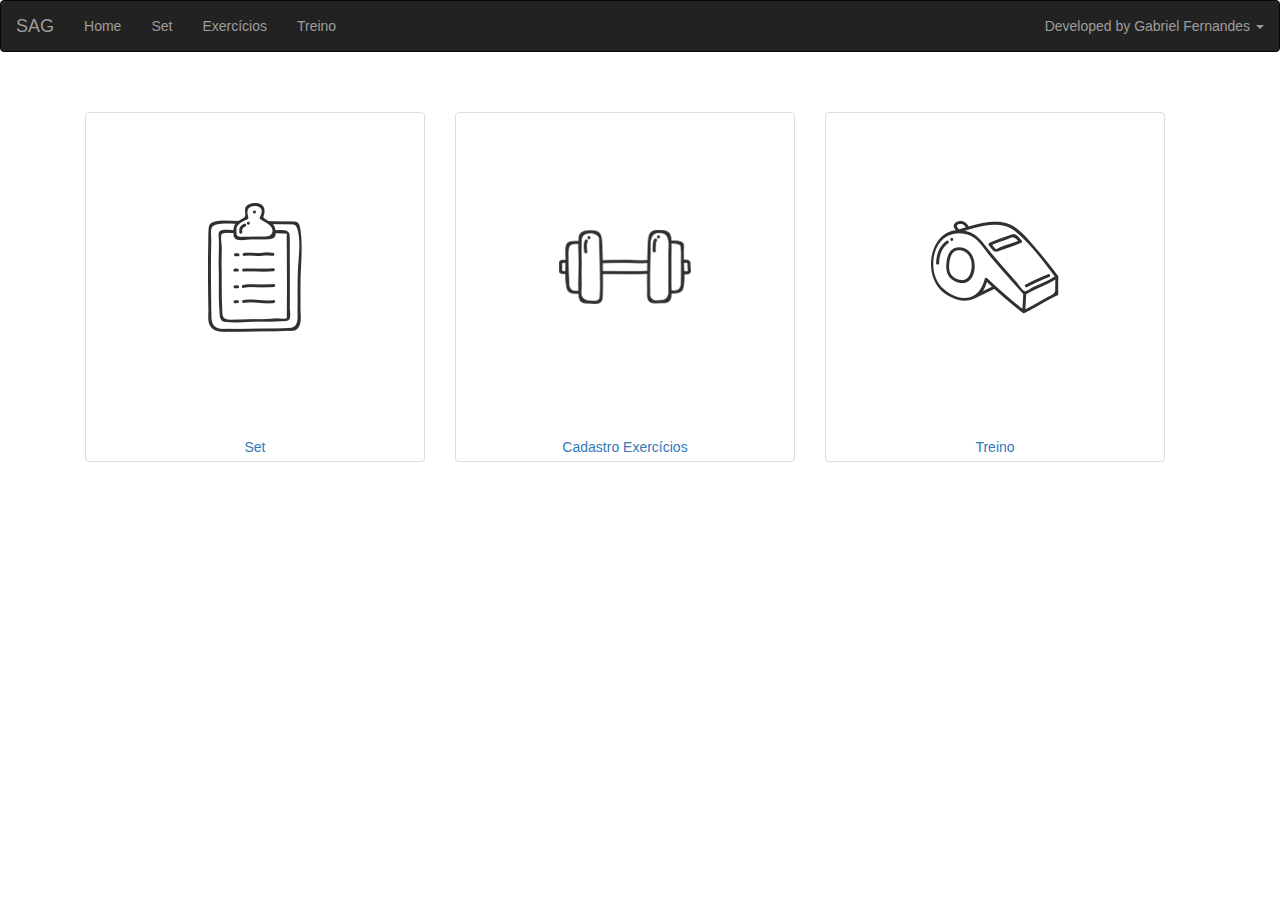
<file: index.html>
<html>

	<head>
	
	<meta charset="utf-8">
     <meta name="viewport" content="width=device-width, initial-scale=1, shrink-to-fit=no">
    <meta name="description" content="">
    <meta name="author" content="Gabriel Fernandes">
	
	<!-- Descrição -->
	<!-- WebApp para controle de treinos da academia.  -->

    <title>SAG - Smart Gym Assist</title>

    <!-- Bootstrap CSS -->
	<link rel="stylesheet" href="https://maxcdn.bootstrapcdn.com/bootstrap/3.3.7/css/bootstrap.min.css">
	<script src="https://ajax.googleapis.com/ajax/libs/jquery/3.3.1/jquery.min.js"></script>
	<script src="https://maxcdn.bootstrapcdn.com/bootstrap/3.3.7/js/bootstrap.min.js"></script>
	
	<!-- Customize -->
    <link href="css/cssAux.css" rel="stylesheet">
	
	<script type="text/javascript">			
		function abreModal(varModal){	
			if(varModal == 'mdexercicio'){			
			$('#mdexercicio').modal('show');
			}			
		}
	</script>
	
	</head>

	<body>
		<!-- Chama NavBar header -->
	<nav class="navbar navbar-inverse">
  		<div class="navbar-header">
		  <button type="button" class="navbar-toggle" data-toggle="collapse" data-target="#myNavbar">
			<span class="icon-bar"></span>
			<span class="icon-bar"></span>
			<span class="icon-bar"></span>                        
		  </button>
		  <a class="navbar-brand" href="index.html">SAG</a>
		</div>
		<div class="collapse navbar-collapse" id="myNavbar">
			<ul class="nav navbar-nav">
				<ul class="nav navbar-nav">
					<li><a href="index.html">Home</a></li>
					<li><a href="set.php">Set</a></li>
					<li><a href="exercicio.php">Exercícios</a></li>
					<li><a href="treino.php">Treino</a></li>
				</ul>
			</ul>
			<ul class="nav navbar-nav navbar-right">
				<li class="dropdown">
					<a class="dropdown-toggle" data-toggle="dropdown" href="#">Developed by Gabriel Fernandes
						<span class="caret"></span>
					</a>
					<ul class="dropdown-menu">
						<li><a href="https://github.com/gfernandes410">Github</a></li>
						<li><a href="https://www.linkedin.com/in/gabriel-fernandes-04548b99">Linkedin</a></li>
						<li><a href="www.gfernandes410.com">Site</a></li>
					</ul>
				</li>
			</ul>	  
		</div>
	</nav>

	<div class="container">
	<br/><br/>
		
			<!-- Opções da tela -->
		<div class="row text-center col-xs-12 col-md-12">
		  <div class="col-xs-12 col-md-4">
			<a href="set.php" class="thumbnail">
				<img src="imgs/test300x300A.png" alt="Erro na imagem :(">
				<br/>Set
			</a>
			</div>
									
			<div class="col-xs-12 col-md-4">
				<a href="exercicio.php"  class="thumbnail" >
					<img src="imgs/test300x300C.png" alt="Erro na imagem :(">
					<br/>Cadastro Exercícios
				</a>			
			</div>
			
			<div class="col-xs-12 col-md-4">
				<a href="treino.php" class="thumbnail">
					<img src="imgs/test300x300B.png" alt="Erro na imagem :(">
					<br/>Treino
				</a>
			</div>
		
		</div>
		
			
	</div>
	
	</body>
	
</html>
</file>
<file: css/cssAux.css>
@media (max-width: 640px) {		
	.ocultamobile{		
			display:  none;			
		}
}	

@media (min-width:640px) and (max-width: 768px) {		
}		
			
@media (min-width: 768px) and (max-width:992px){		
}		
			
@media (min-width: 992px) {		
}
</file>
